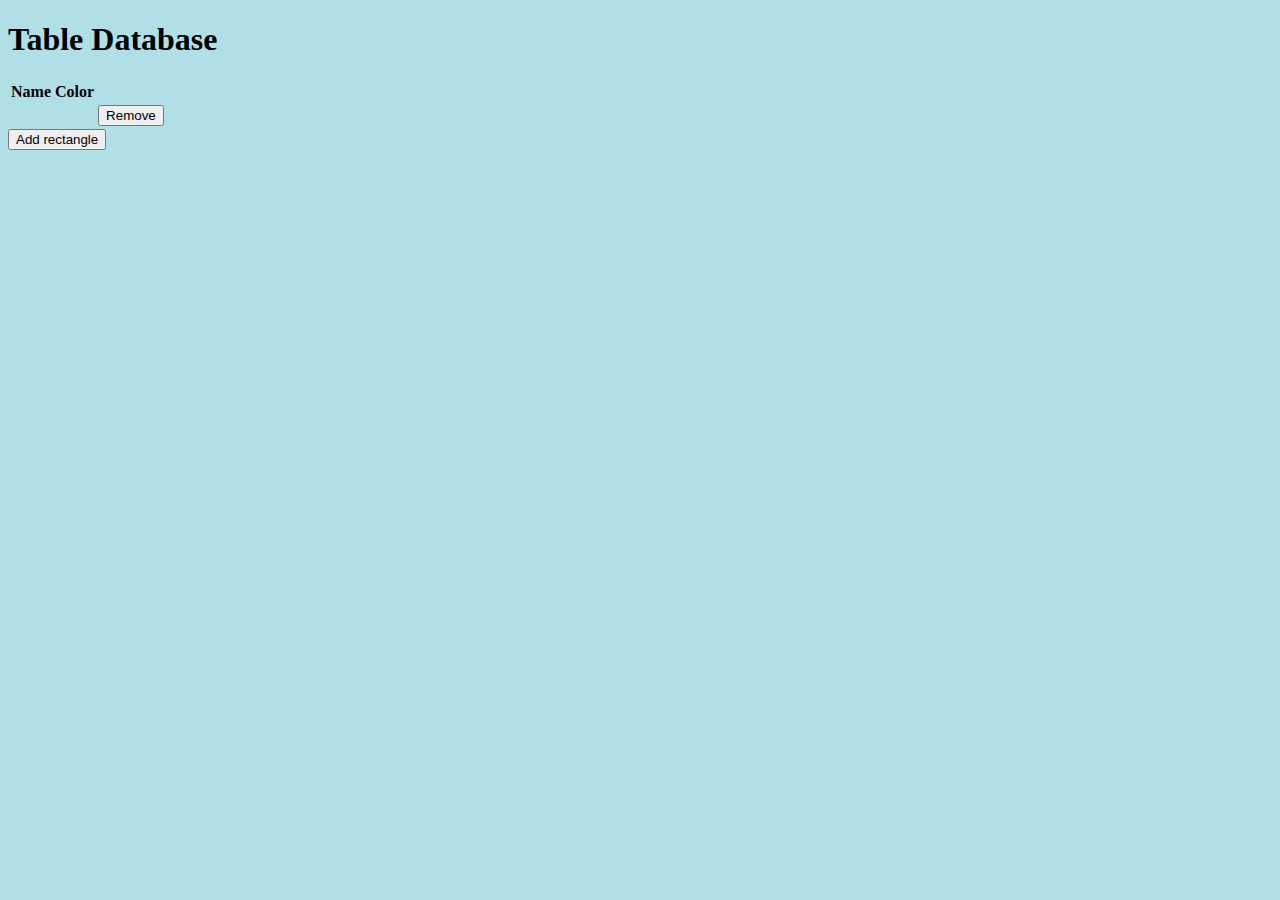
<file: Assignment2_Rahil/Assignment2_Rahil/src/main/resources/templates/db.html>
<!DOCTYPE html>
<html xmlns:th="http://www.thymeleaf.org">
  <head>
    <style>
    body {background-color: powderblue;}
  </style>
  </head>
  <body>
    <div class="container">
      <h1>Table Database</h1>
      <table class="styled-table">
        <tr>
          <th>Name</th>
          <th>Color</th>
        </tr>
        <tr th:each="n : ${records}">
          <td>
            <a
              th:href="@{/get/{id}(id=${n.name})}"
              th:text="${n.name}"
              th:object="${rectangle}"
              th:field="*{name}"
            ></a>
          </td>
          <td th:text="${n.color}"></td>
          <td>
            <form th:action="@{/d/{id}(id=${n.name})}">
              <input type="submit" value="Remove" />
            </form>
          </td>
        </tr>
      </table>
      <form action="dbb.html">
        <input type="submit" value = "Add rectangle">
      </form>
    </div>
  </body>
</html>
</file>
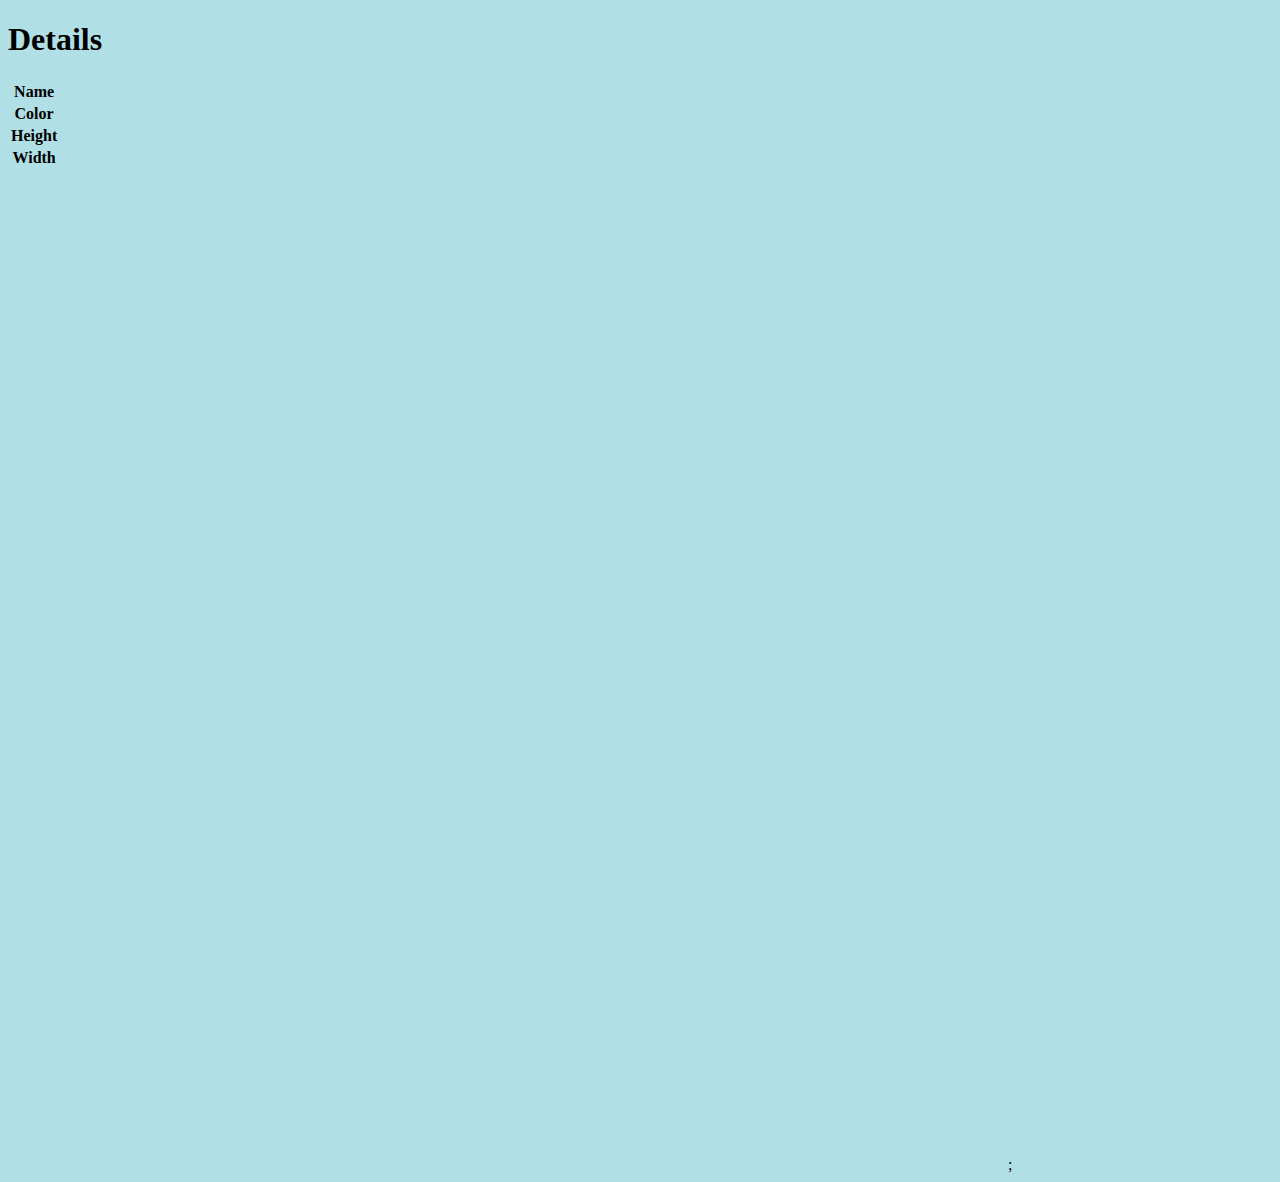
<file: Assignment2_Rahil/Assignment2_Rahil/src/main/resources/templates/dbb.html>
<!DOCTYPE html>
<html
xmlns:th="http://www.thymeleaf.org">
<head>
  <style>
    body {background-color: powderblue;}
  </style>
</head>
  <body>
    <div class="container">
      <h1>Details</h1>
      <table class="styled-table" th:each="n : ${r}">
        <tr>
          <th>Name</th>
          <th id="name_1" th:text="${n.name}"></td>
        </tr>
         <tr>
          <th >Color</th>
          <th id="color_1" th:text="${n.color}"></td>
        </tr>
         <tr>
          <th>Height</th>
          <th id="height_1" th:text="${n.height}"></td>
        </tr>
         <tr>
          <th>Width</th>
          <th id="width_1" th:text="${n.width}"></td>
        </tr>
      </table>
    </div>
    <canvas height="1000" width="1000" id="my_canvas" ></canvas>;
    <script>
      var canvas = document.getElementById("my_canvas");
      var cntx = canvas.getContext("2d");

      var name = document.getElementById('name_1').innerHTML;
      cntx.fillStyle = document.getElementById('color_1').innerHTML;
      cntx.fillRect(50,50,document.getElementById('width_1').innerHTML, document.getElementById('height_1').innerHTML);
      cntx.font = " bold 15px Arial";
      cntx.fillStyle = "black";
      cntx.fillText(name,document.getElementById('width_1').innerHTML/2 +25, document.getElementById('height_1').innerHTML/2 + 50);
    </script>
  </body>
</html>
</file>
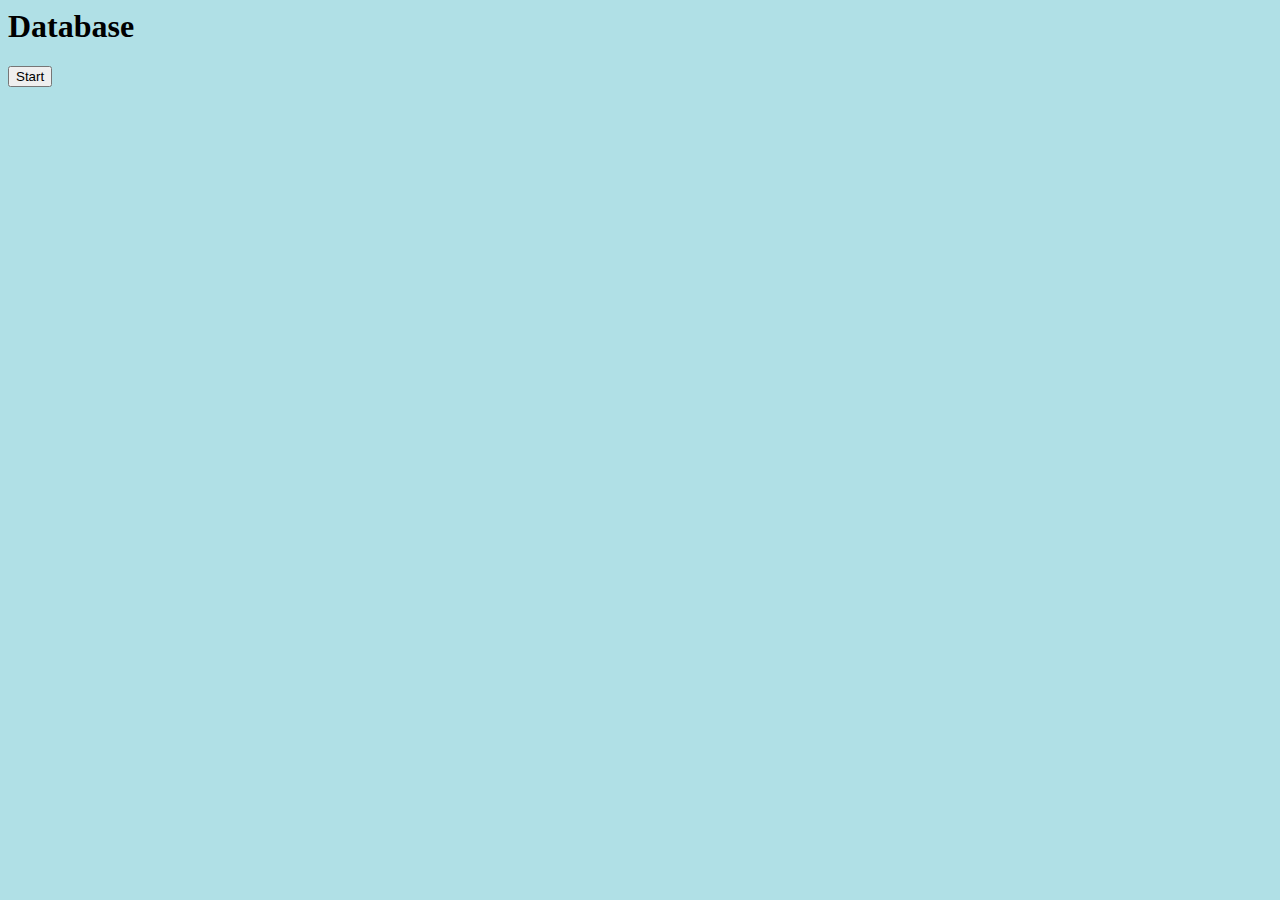
<file: Assignment2_Rahil/Assignment2_Rahil/src/main/resources/templates/home.html>
<html lang="en">
  <head>
    <meta charset="UTF-8" />
    <meta http-equiv="X-UA-Compatible" content="IE=edge" />
    <meta name="viewport" content="width=device-width, initial-scale=1.0" />
    <title>Database</title>
    <style>
      body {background-color: powderblue;}
    </style>
  </head>
  <body>
    <div class="main">
      <h1>Database</h1>
      <form action="#" th:action="@{/rect}">
        <input type="submit" value="Start" />
      </form>
    </div>
  </body>
</html>
</file>
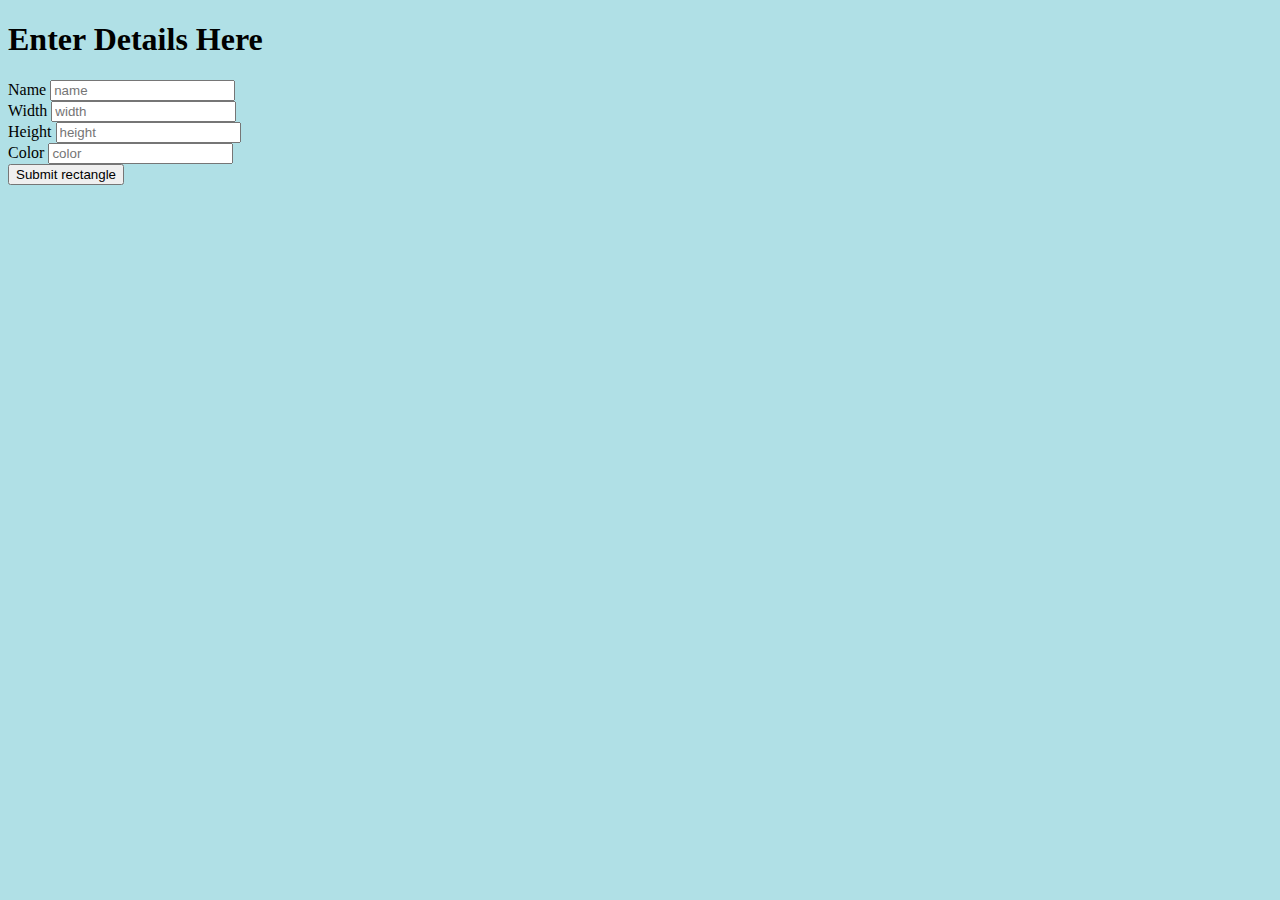
<file: Assignment2_Rahil/Assignment2_Rahil/src/main/resources/templates/rect.html>
<!DOCTYPE html>
<html lang="en">
  <head>
    <meta charset="UTF-8" />
    <meta http-equiv="X-UA-Compatible" content="IE=edge" />
    <meta name="viewport" content="width=device-width, initial-scale=1.0" />
    <title>Rectangle</title>
    <style>
      body {background-color: powderblue;}
    </style>
  </head>
  <body>
    <h1>Enter Details Here</h1>
    <form
      action="#"
      method="post"
      th:action="@{/rect}"
      th:object="${rectangle}"
    >
      Name
      <input type="text" th:field="*{name}" placeholder="name" /><br />
      Width
      <input type="text" th:field="*{width}" placeholder="width" /><br />
      Height
      <input type="text" th:field="*{height}" placeholder="height" /><br />
      Color
      <input type="text" th:field="*{color}" placeholder="color" /><br />
      <input type="submit" value="Submit rectangle" />
    </form>

  </body>
</html>
</file>
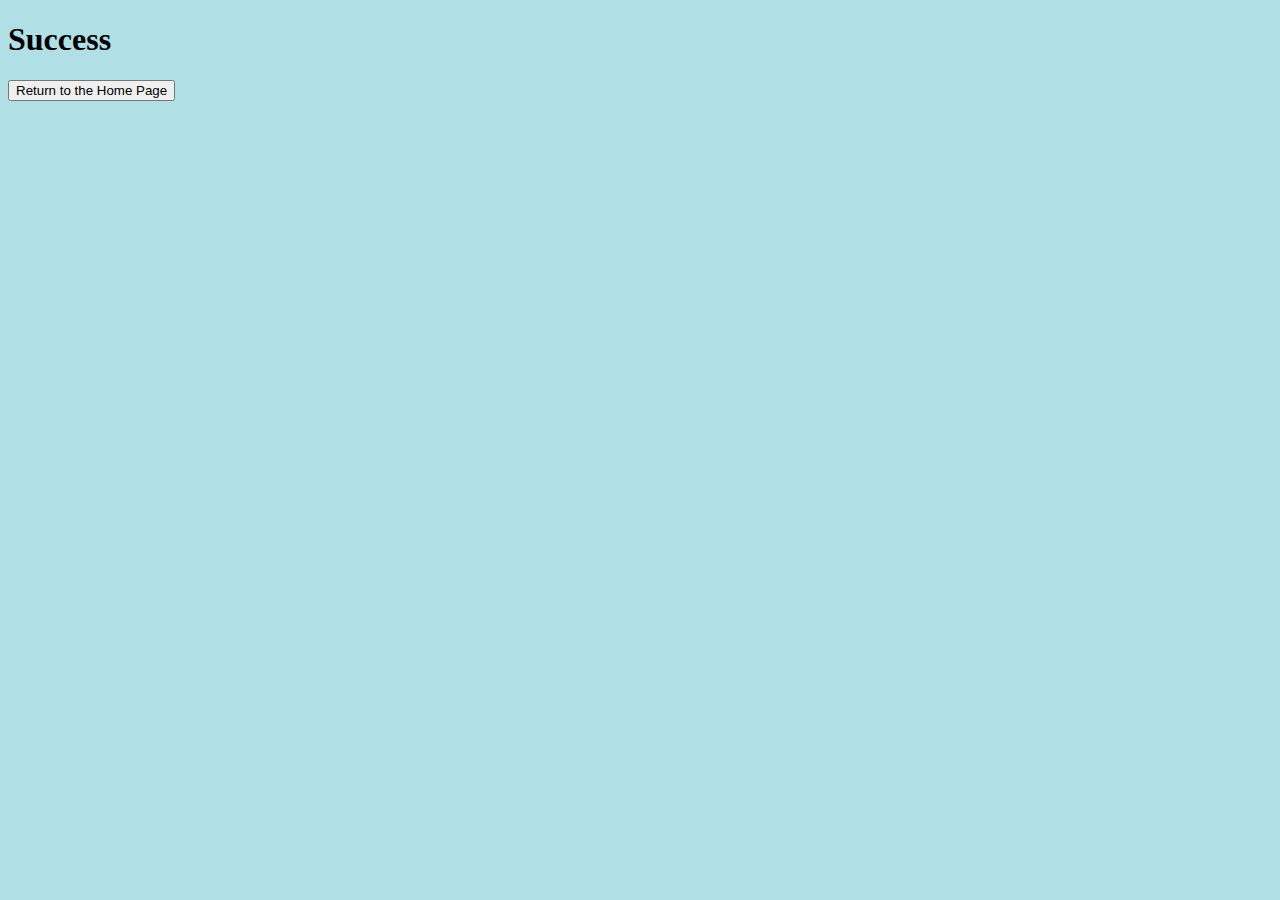
<file: Assignment2_Rahil/Assignment2_Rahil/src/main/resources/templates/success.html>
<!DOCTYPE html>
<html lang="en">
  <head>
    <meta charset="UTF-8" />
    <meta http-equiv="X-UA-Compatible" content="IE=edge" />
    <meta name="viewport" content="width=device-width, initial-scale=1.0" />
    <title>Success</title>
    <style>
      body {background-color: powderblue;}
    </style>
  </head>
  <body>
    <div class="main">
      <h1>Success</h1>
      <form th:action="@{/}">
        <input type="submit" value="Return to the Home Page" />
      </form>
    </div>
  </body>
</html>
</file>
